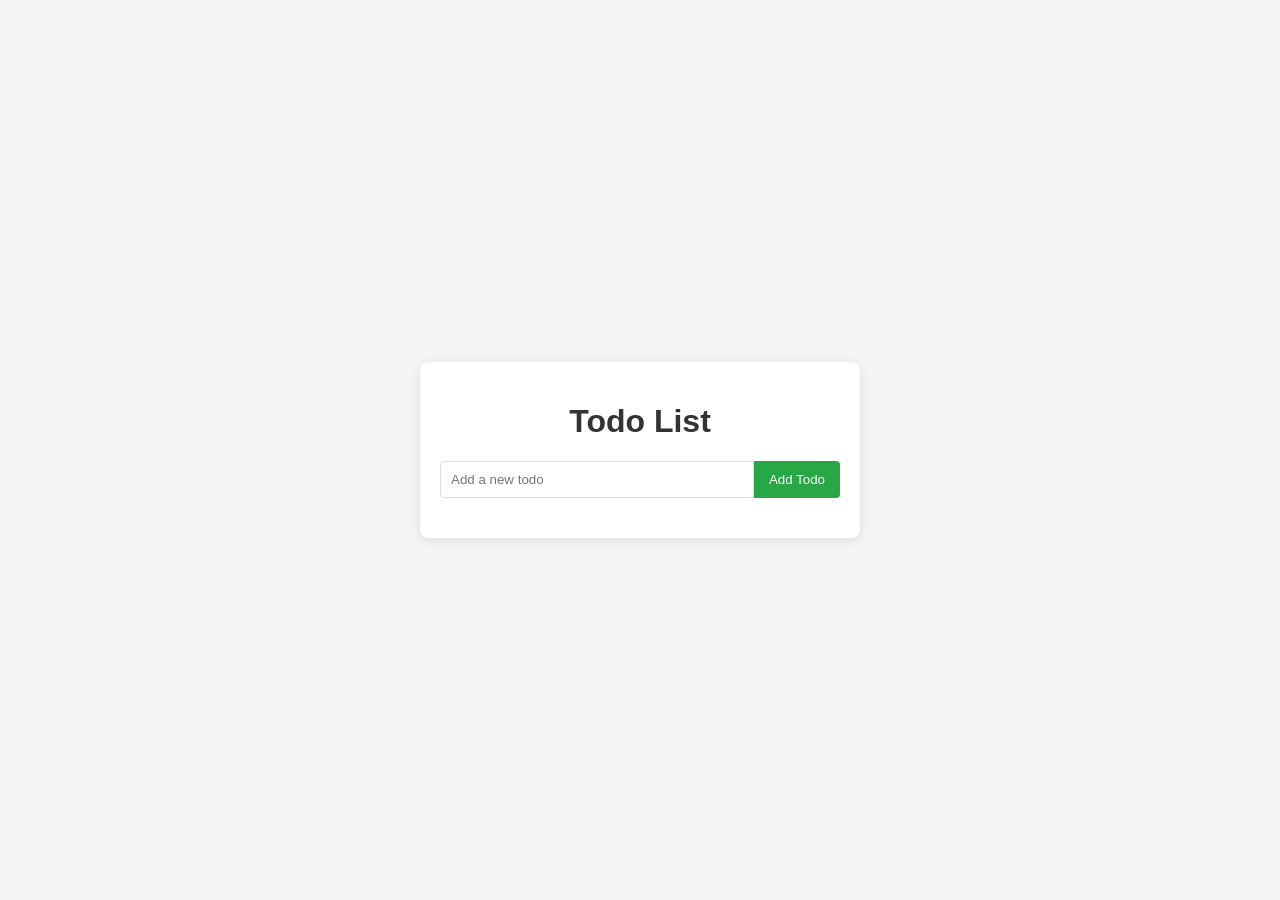
<file: arc/v5/todo/index.html>
<!DOCTYPE html>
<html lang="en">
<head>
    <meta charset="UTF-8">
    <meta name="viewport" content="width=device-width, initial-scale=1.0">
    <title>Todo App</title>
    <link rel="stylesheet" href="style.css">
</head>
<body>
    <div class="container">
        <h1>Todo List</h1>
        <div class="input-section">
            <input type="text" id="todo-input" placeholder="Add a new todo">
            <button id="add-todo-btn">Add Todo</button>
        </div>
        <ul id="todo-list">
        </ul>
    </div>
    <script src="script.js"></script>
</body>
</html>
</file>
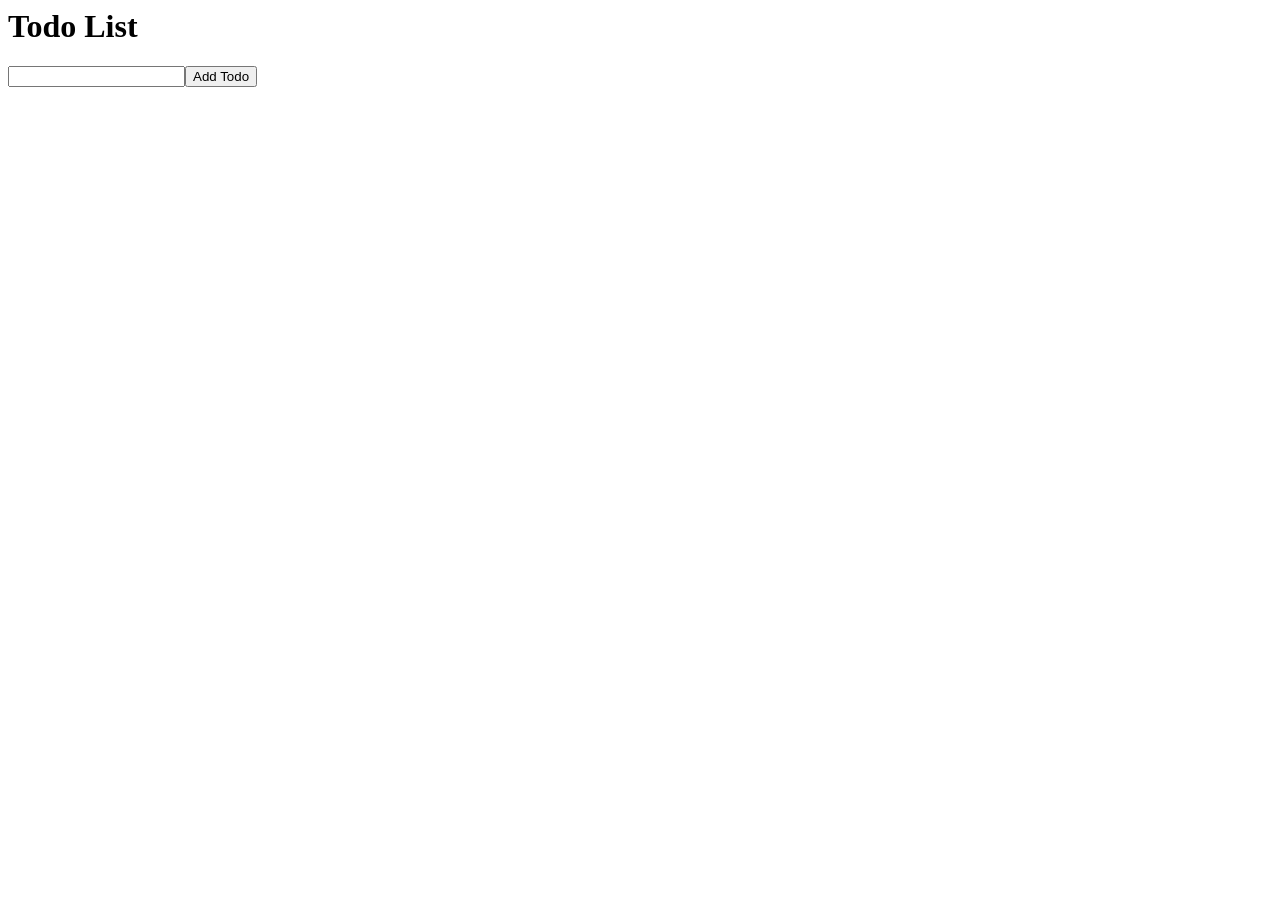
<file: example/todo_list.html>
<html><body><h1>Todo List</h1><ul id='todoItems'></ul><input type='text' id='newItem'><button onclick='addTodo()'>Add Todo</button><script>function addTodo(){let item = document.getElementById('newItem').value;if(item){let list = document.getElementById('todoItems');let li = document.createElement('li');li.textContent = item;list.appendChild(li);document.getElementById('newItem').value = '';}}</script></body></html>
</file>
<file: arc/v5/todo/style.css>
body {
    font-family: Arial, sans-serif;
    background-color: #f4f4f4;
    display: flex;
    justify-content: center;
    align-items: center;
    min-height: 100vh;
    margin: 0;
}

.container {
    background-color: #fff;
    padding: 20px;
    border-radius: 8px;
    box-shadow: 0 2px 10px rgba(0, 0, 0, 0.1);
    width: 100%;
    max-width: 400px;
}

h1 {
    text-align: center;
    color: #333;
}

.input-section {
    display: flex;
    margin-bottom: 20px;
}

#todo-input {
    flex-grow: 1;
    padding: 10px;
    border: 1px solid #ddd;
    border-radius: 4px 0 0 4px;
    outline: none;
}

#add-todo-btn {
    background-color: #28a745;
    color: white;
    border: none;
    padding: 10px 15px;
    border-radius: 0 4px 4px 0;
    cursor: pointer;
    transition: background-color 0.3s ease;
}

#add-todo-btn:hover {
    background-color: #218838;
}

#todo-list {
    list-style: none;
    padding: 0;
}

#todo-list li {
    background-color: #f9f9f9;
    border: 1px solid #eee;
    padding: 10px;
    margin-bottom: 8px;
    border-radius: 4px;
    display: flex;
    justify-content: space-between;
    align-items: center;
}

#todo-list li.completed {
    text-decoration: line-through;
    color: #888;
}

.todo-actions button {
    background-color: #dc3545;
    color: white;
    border: none;
    padding: 5px 10px;
    border-radius: 4px;
    cursor: pointer;
    margin-left: 5px;
    transition: background-color 0.3s ease;
}

.todo-actions button:hover {
    background-color: #c82333;
}

.todo-actions .complete-btn {
    background-color: #007bff;
}

.todo-actions .complete-btn:hover {
    background-color: #0056b3;
}
</file>
